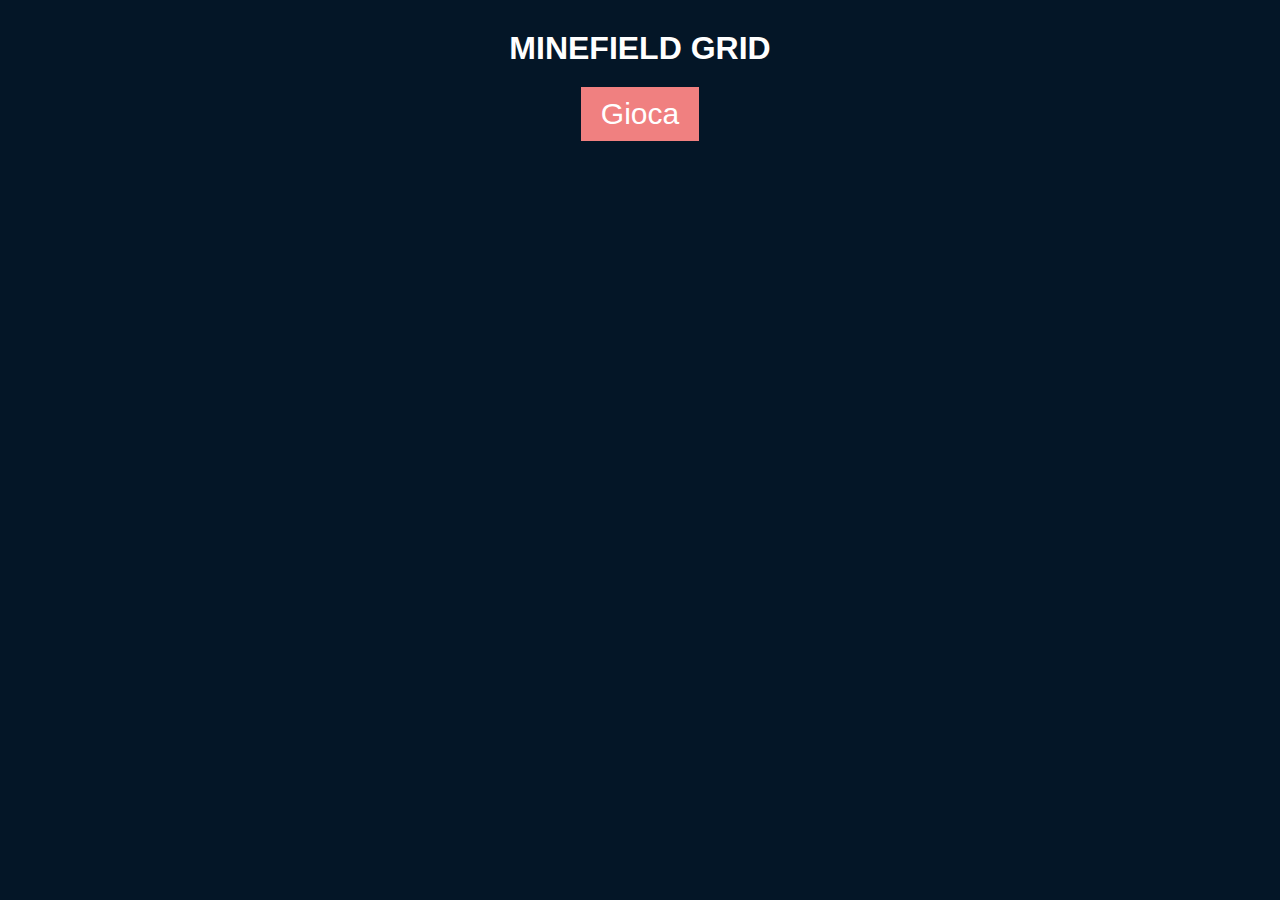
<file: index.html>
<!DOCTYPE html>
<html lang="en">
  <head>
    <meta charset="UTF-8" />
    <meta name="viewport" content="width=device-width, initial-scale=1.0" />
    <link rel="stylesheet" href="css/style.css" />
    <title>Minefield grid</title>
  </head>
  <body>
    <main>
      <div class="container">
        <h1>Minefield Grid</h1>

        <button class="play-btn">Gioca</button>
      </div>
      <div class="grid-container">
        <!-- <div class="square"></div> -->
      </div>
    </main>

    <!-- my js -->

    <script type="text/javascript" src="js/function.js"></script>
    <script type="text/javascript" src="js/myscript.js"></script>
  </body>
</html>
</file>
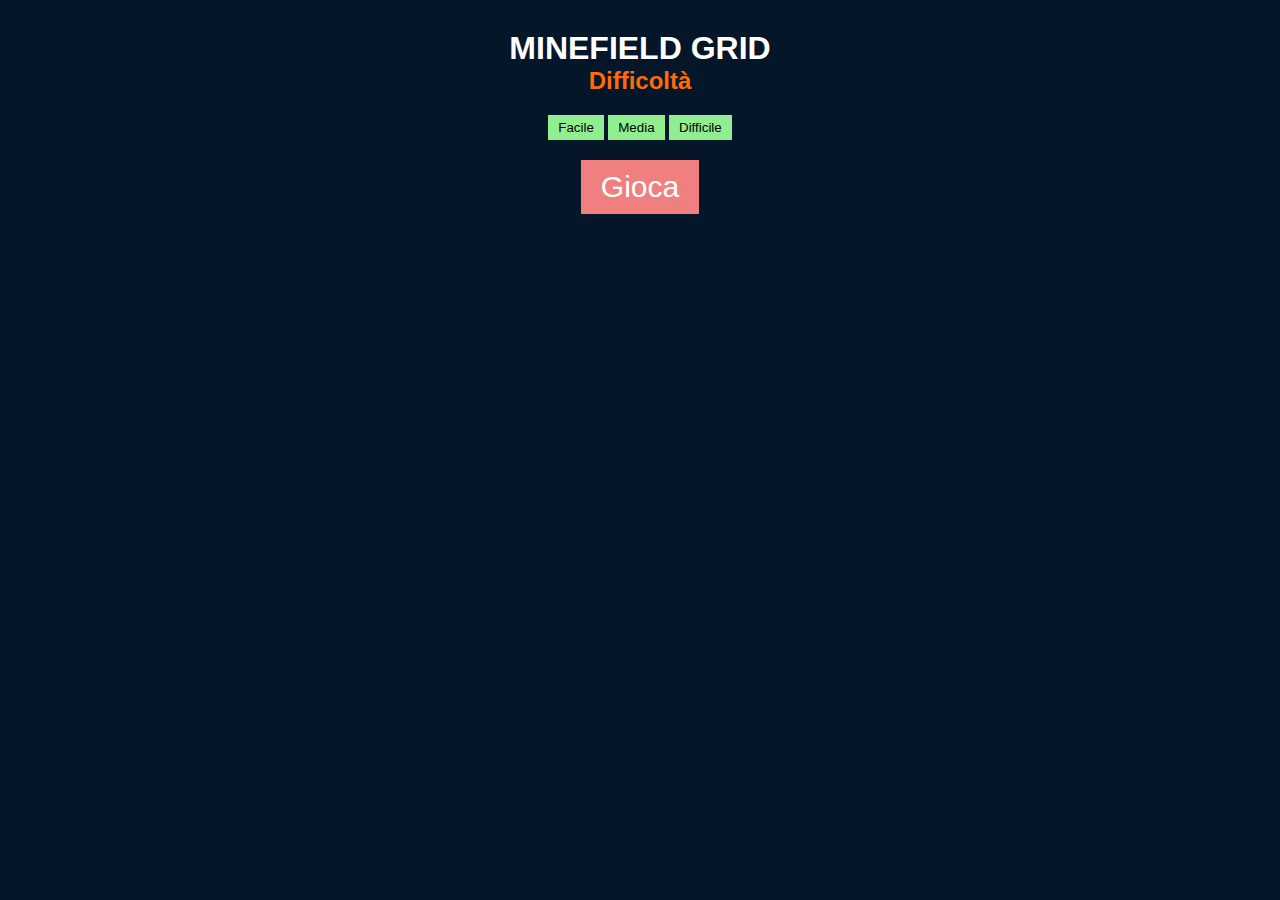
<file: bonus+/index.html>
<!DOCTYPE html>
<html lang="en">
  <head>
    <meta charset="UTF-8" />
    <meta name="viewport" content="width=device-width, initial-scale=1.0" />
    <link rel="stylesheet" href="css/style.css" />
    <title>Minefield grid BONUS+</title>
  </head>
  <body>
    <main>
      <div class="container">
        <h1>Minefield Grid</h1>
        <h2>Difficoltà</h2>
        <div class="difficulty-btn">
          <button id="easy">Facile</button>
          <button id="medium">Media</button>
          <button id="difficult">Difficile</button>
        </div>
        <button class="play-btn">Gioca</button>
      </div>
      <div class="grid-container">
        <!-- <div class="square"></div> -->
      </div>
    </main>

    <!-- my js -->

    <script type="text/javascript" src="js/function.js"></script>
    <script type="text/javascript" src="js/myscript.js"></script>
  </body>
</html>
</file>
<file: css/style.css>
* {
  margin: 0;
  padding: 0;
  box-sizing: border-box;
}

body {
  font-family: Arial, Helvetica, sans-serif;
  background-color: rgb(4, 22, 39);
}

.container {
  text-align: center;
}

h1 {
  color: #fff;
  text-align: center;
  text-transform: uppercase;
  margin-top: 30px;
}

.play-btn {
  border: none;
  background: lightcoral;
  color: #fff;
  font-size: 30px;
  padding: 10px 20px;
  cursor: pointer;
  margin-top: 20px;
}

.grid-container {
  width: 600px;
  height: 600px;
  margin: 50px auto;
  display: none;
  flex-wrap: wrap;
  align-content: flex-start;
}

.square {
  width: calc(100% / 10);
  height: calc(100% / 10);
  cursor: crosshair;

  border: 2px solid #fff;
  color: #fff;
  font-weight: 700;
  text-align: center;
  align-content: center;
}

.show-grid {
  display: flex;
}

.square.clicked {
  background-color: rgb(127, 255, 212);
}
</file>
<file: bonus+/css/style.css>
* {
  margin: 0;
  padding: 0;
  box-sizing: border-box;
}

body {
  font-family: Arial, Helvetica, sans-serif;
  background-color: rgb(4, 22, 39);
}

.container {
  text-align: center;
}

h1 {
  color: #fff;
  text-align: center;
  text-transform: uppercase;
  margin-top: 30px;
}

h2 {
  color: #ff6b08;
}

.difficulty-btn {
  margin-top: 20px;
}

#easy:hover,
#medium:hover,
#difficult:hover {
  background-color: lightcoral;
  color: #fff;
}

.difficulty-btn button {
  border: none;
  background-color: lightgreen;
  padding: 5px 10px;
  cursor: pointer;
}

.play-btn {
  border: none;
  background: lightcoral;
  color: #fff;
  font-size: 30px;
  padding: 10px 20px;
  cursor: pointer;
  margin-top: 20px;
}

.grid-container {
  width: 600px;
  height: 600px;
  margin: 50px auto;
  display: none;
  flex-wrap: wrap;
  align-content: flex-start;
}

.square10 {
  width: calc(100% / 10);
  height: calc(100% / 10);
  cursor: crosshair;

  border: 2px solid #fff;
}

.square9 {
  width: calc(100% / 9);
  height: calc(100% / 9);
  cursor: crosshair;

  border: 2px solid #fff;
}

.square7 {
  width: calc(100% / 7);
  height: calc(100% / 7);
  cursor: crosshair;

  border: 2px solid #fff;
}

.show-grid {
  display: flex;
}

.clicked {
  background-color: rgb(127, 255, 212);
}
</file>
